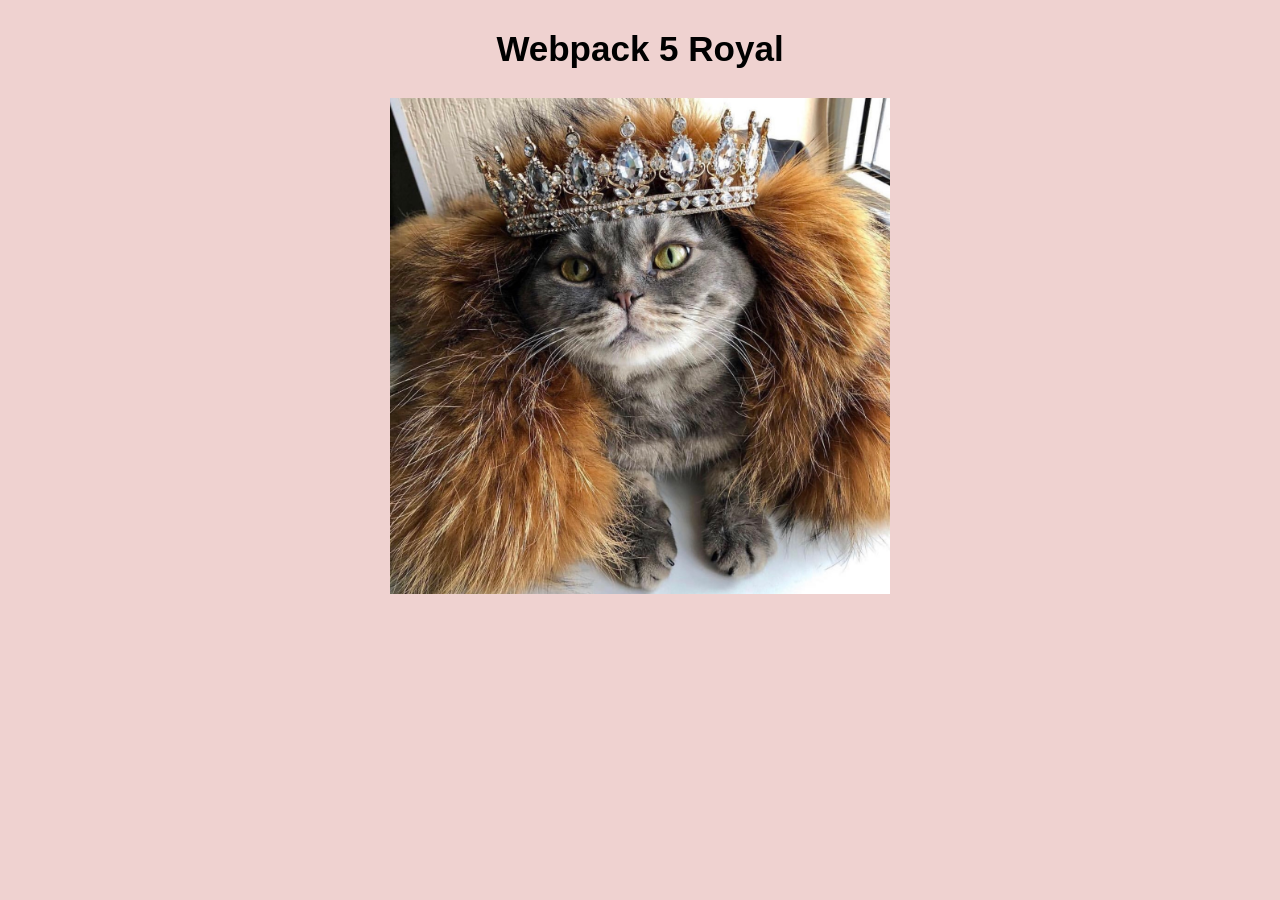
<file: index.html>
<!doctype html><html lang="en"><head><meta charset="UTF-8"/><meta name="viewport" content="width=device-width,initial-scale=1"/><meta http-equiv="X-UA-Compatible" content="ie=edge"/><title>Webpack 5 Royal</title><link href="./styles/main.3539193a4079539a3545.css" rel="stylesheet"></head><body><article class="intro"><h1>Webpack 5 Royal</h1><img src="./src/images/cat.jpg" alt="" width="500"/></article><script src="./js/runtime.62e05d6706171a30b096.js"></script><script src="./js/main.267db31dae0642d19b3b.js"></script></body></html>
</file>
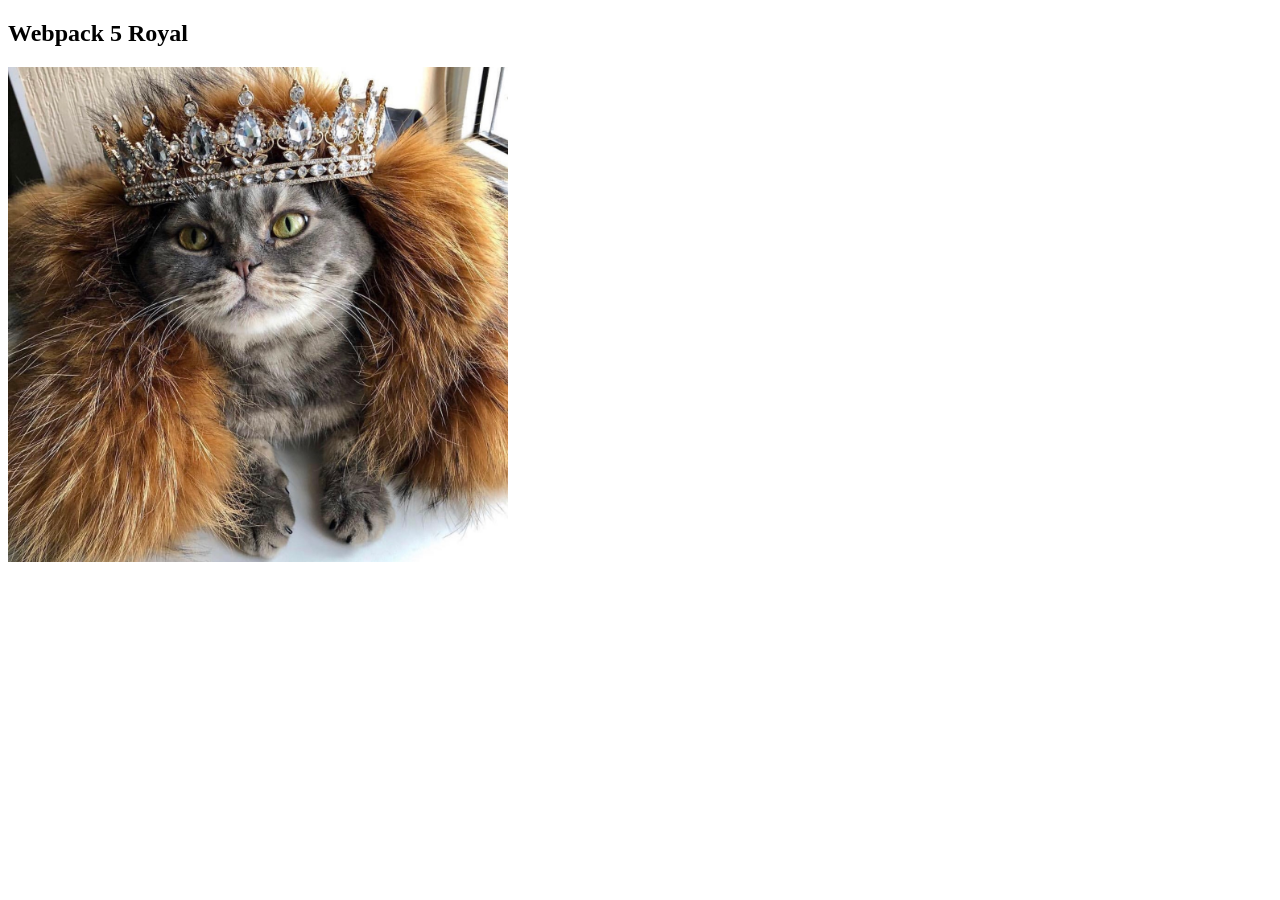
<file: src/index.html>
<!DOCTYPE html>
<html lang="en">
  <head>
    <meta charset="UTF-8" />
    <meta name="viewport" content="width=device-width, initial-scale=1.0" />
    <meta http-equiv="X-UA-Compatible" content="ie=edge" />
    <title>Webpack 5 Royal</title>

    
    
  </head>

  <body>
    <article class="intro">
      <h1>Webpack 5 Royal</h1>

      <!-- HTML image reference example. -->
      <img src="./images/cat.jpg" alt="" width="500" />
    </article>
  </body>
</html>
</file>
<file: styles/main.3539193a4079539a3545.css>
html{-webkit-box-sizing:border-box;box-sizing:border-box}*,:after,:before{-webkit-box-sizing:inherit;box-sizing:inherit}body{font-family:-apple-system,BlinkMacSystemFont,Segoe UI,Roboto,Oxygen-Sans,Ubuntu,Cantarell,Helvetica Neue,sans-serif,Apple Color Emoji,Segoe UI Emoji,Segoe UI Symbol;background-color:#efd2d0;text-align:center}h1{font-size:35px}
</file>
